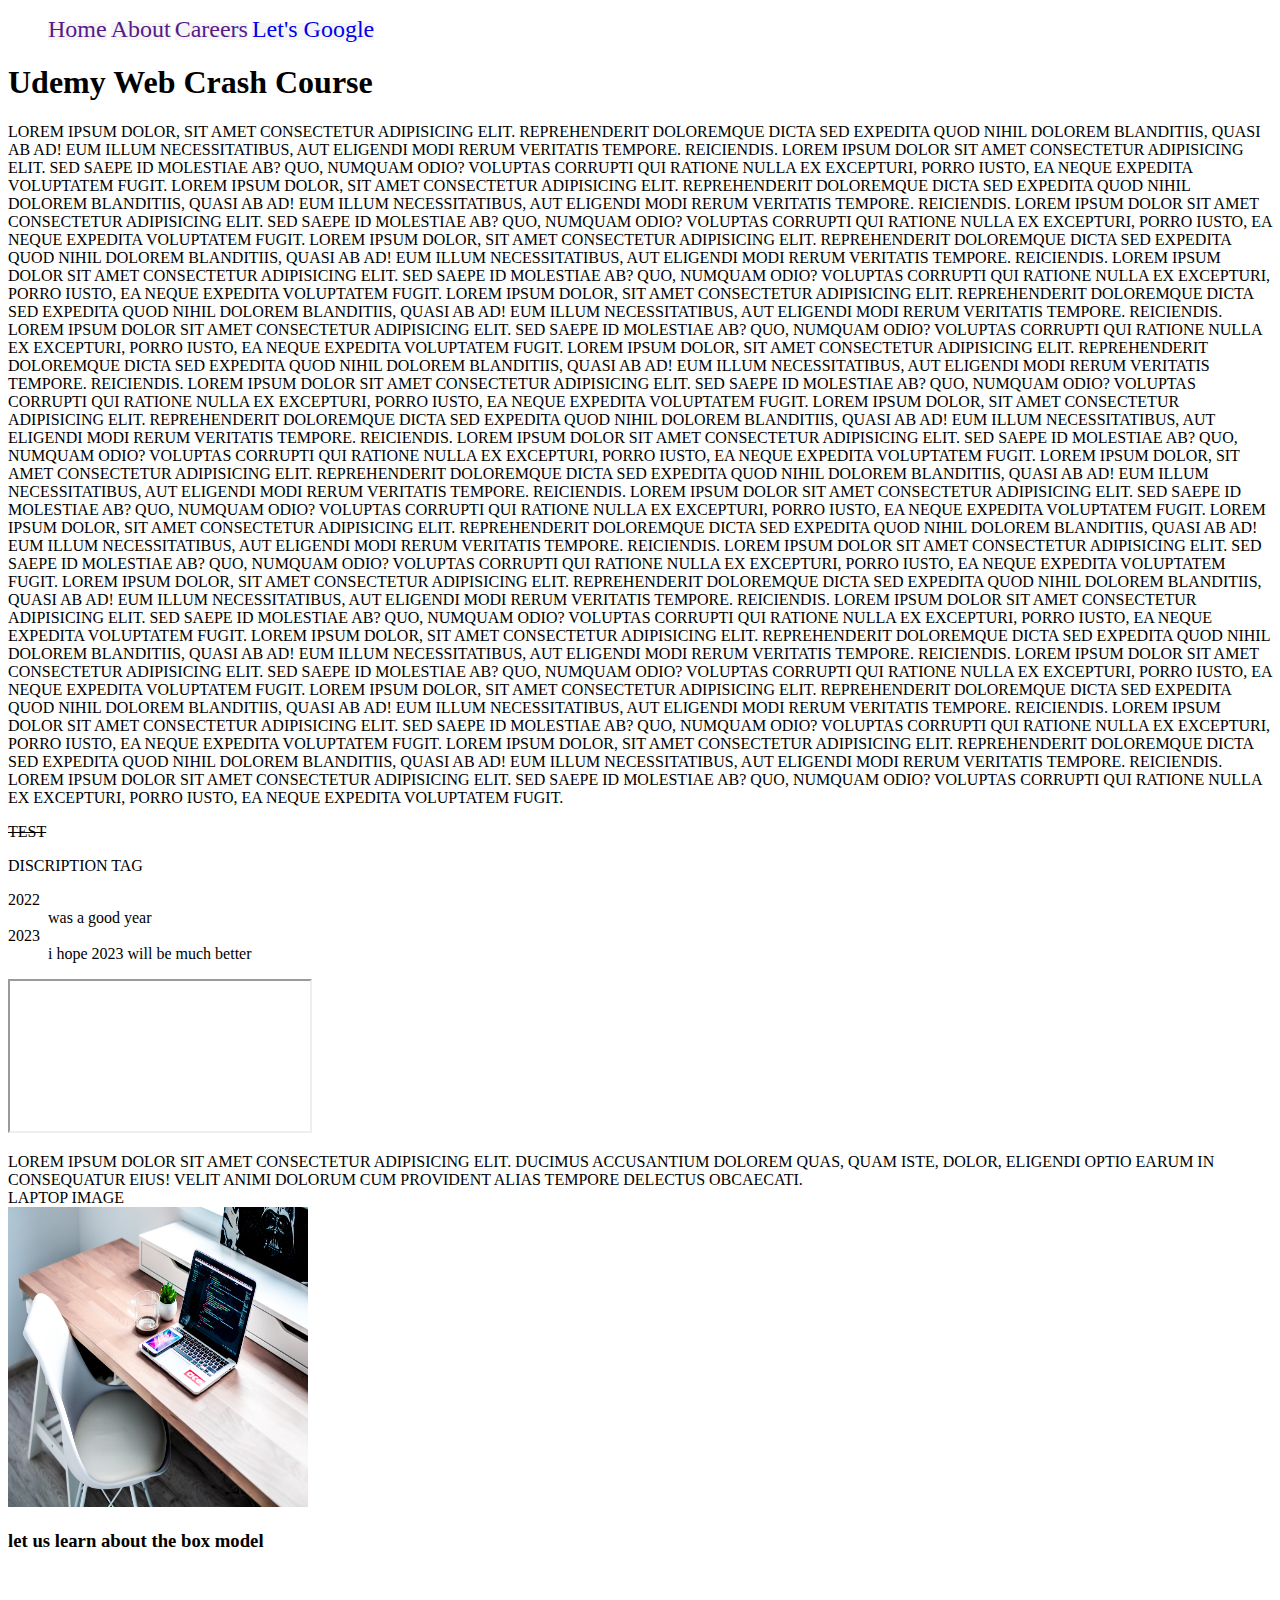
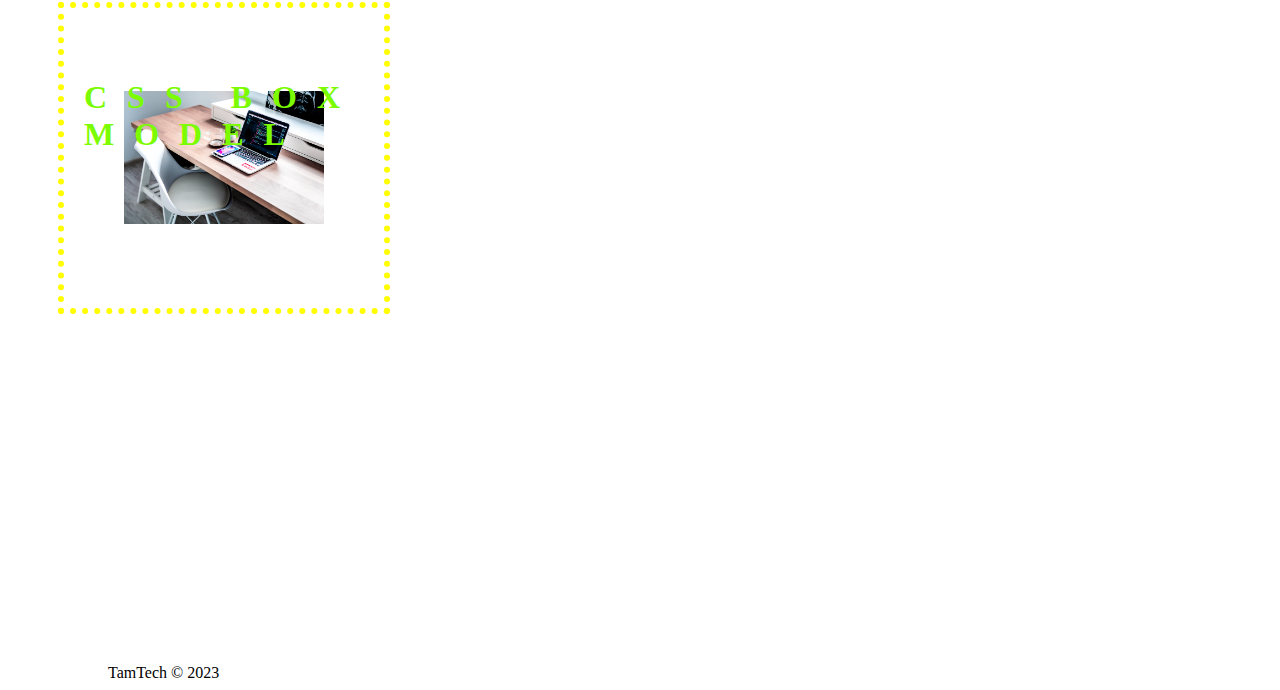
<file: index.html>
<!DOCTYPE html>
<html lang="en">
<head>
    <meta charset="UTF-8">
    <meta name="viewport" content="width=device-width, initial-scale=1.0">
    <title>Web Crash course</title>
    <link rel="stylesheet" href="web_style.css">
</head>
<body>
    <div class="head">
        <ul>
            <a href="" target=""><li>Home</li></a>
            <a href=""><li>About</li></a>
            <a href=""><li>Careers</li></a> 
            <a href="https://www.google.com." target="_blank"><li>Let's Google</li></a>      
        </ul>
    </div>
    <h1>Udemy Web Crash Course</h1>
    <p>Lorem ipsum dolor, sit amet consectetur adipisicing elit. Reprehenderit doloremque dicta sed expedita quod nihil dolorem blanditiis, quasi ab ad! Eum illum necessitatibus, aut eligendi modi rerum
         veritatis tempore. 
         Reiciendis. Lorem ipsum 
         dolor sit amet consectetur adipisicing elit. Sed saepe id molestiae ab? Quo, numquam odio? Voluptas corrupti qui ratione nulla ex excepturi, porro iusto, 
         ea neque expedita voluptatem fugit.
         Lorem ipsum dolor, sit amet consectetur adipisicing elit. Reprehenderit doloremque dicta sed expedita quod nihil dolorem blanditiis, quasi ab ad! Eum illum necessitatibus, aut eligendi modi rerum
         veritatis tempore. 
         Reiciendis. Lorem ipsum 
         dolor sit amet consectetur adipisicing elit. Sed saepe id molestiae ab? Quo, numquam odio? Voluptas corrupti qui ratione nulla ex excepturi, porro iusto, 
         ea neque expedita voluptatem fugit.
         Lorem ipsum dolor, sit amet consectetur adipisicing elit. Reprehenderit doloremque dicta sed expedita quod nihil dolorem blanditiis, quasi ab ad! Eum illum necessitatibus, aut eligendi modi rerum
         veritatis tempore. 
         Reiciendis. Lorem ipsum 
         dolor sit amet consectetur adipisicing elit. Sed saepe id molestiae ab? Quo, numquam odio? Voluptas corrupti qui ratione nulla ex excepturi, porro iusto, 
         ea neque expedita voluptatem fugit.
         Lorem ipsum dolor, sit amet consectetur adipisicing elit. Reprehenderit doloremque dicta sed expedita quod nihil dolorem blanditiis, quasi ab ad! Eum illum necessitatibus, aut eligendi modi rerum
         veritatis tempore. 
         Reiciendis. Lorem ipsum 
         dolor sit amet consectetur adipisicing elit. Sed saepe id molestiae ab? Quo, numquam odio? Voluptas corrupti qui ratione nulla ex excepturi, porro iusto, 
         ea neque expedita voluptatem fugit.
         Lorem ipsum dolor, sit amet consectetur adipisicing elit. Reprehenderit doloremque dicta sed expedita quod nihil dolorem blanditiis, quasi ab ad! Eum illum necessitatibus, aut eligendi modi rerum veritatis tempore. Reiciendis. Lorem ipsum dolor sit amet consectetur adipisicing elit. Sed saepe id molestiae ab? Quo, numquam odio? Voluptas corrupti qui ratione nulla ex excepturi, porro iusto, ea neque expedita voluptatem fugit. Lorem ipsum dolor, sit amet consectetur adipisicing elit. Reprehenderit doloremque dicta sed expedita quod nihil dolorem blanditiis, quasi ab ad! Eum illum necessitatibus, aut eligendi modi rerum veritatis tempore. Reiciendis. Lorem ipsum dolor sit amet consectetur adipisicing elit. Sed saepe id molestiae ab? Quo, numquam odio? Voluptas corrupti qui ratione nulla ex excepturi, porro iusto, ea neque expedita voluptatem fugit. Lorem ipsum dolor, sit amet consectetur adipisicing elit. Reprehenderit doloremque dicta sed expedita quod nihil dolorem blanditiis, quasi ab ad! Eum illum necessitatibus, aut eligendi modi rerum veritatis tempore. Reiciendis. Lorem ipsum dolor sit amet consectetur adipisicing elit. Sed saepe id molestiae ab? Quo, numquam odio? Voluptas corrupti qui ratione nulla ex excepturi, porro iusto, ea neque expedita voluptatem fugit. Lorem ipsum dolor, sit amet consectetur adipisicing elit. Reprehenderit doloremque dicta sed expedita quod nihil dolorem blanditiis, quasi ab ad! Eum illum necessitatibus, aut eligendi modi rerum veritatis tempore. Reiciendis. Lorem ipsum dolor sit amet consectetur adipisicing elit. Sed saepe id molestiae ab? Quo, numquam odio? Voluptas corrupti qui ratione nulla ex excepturi, porro iusto, ea neque expedita voluptatem fugit.


         Lorem ipsum dolor, sit amet consectetur adipisicing elit. Reprehenderit doloremque dicta sed expedita quod nihil dolorem blanditiis, quasi ab ad! Eum illum necessitatibus, aut eligendi modi rerum veritatis tempore. Reiciendis. Lorem ipsum dolor sit amet consectetur adipisicing elit. Sed saepe id molestiae ab? Quo, numquam odio? Voluptas corrupti qui ratione nulla ex excepturi, porro iusto, ea neque expedita voluptatem fugit. Lorem ipsum dolor, sit amet consectetur adipisicing elit. Reprehenderit doloremque dicta sed expedita quod nihil dolorem blanditiis, quasi ab ad! Eum illum necessitatibus, aut eligendi modi rerum veritatis tempore. Reiciendis. Lorem ipsum dolor sit amet consectetur adipisicing elit. Sed saepe id molestiae ab? Quo, numquam odio? Voluptas corrupti qui ratione nulla ex excepturi, porro iusto, ea neque expedita voluptatem fugit. Lorem ipsum dolor, sit amet consectetur adipisicing elit. Reprehenderit doloremque dicta sed expedita quod nihil dolorem blanditiis, quasi ab ad! Eum illum necessitatibus, aut eligendi modi rerum veritatis tempore. Reiciendis. Lorem ipsum dolor sit amet consectetur adipisicing elit. Sed saepe id molestiae ab? Quo, numquam odio? Voluptas corrupti qui ratione nulla ex excepturi, porro iusto, ea neque expedita voluptatem fugit. Lorem ipsum dolor, sit amet consectetur adipisicing elit. Reprehenderit doloremque dicta sed expedita quod nihil dolorem blanditiis, quasi ab ad! Eum illum necessitatibus, aut eligendi modi rerum veritatis tempore. Reiciendis. Lorem ipsum dolor sit amet consectetur adipisicing elit. Sed saepe id molestiae ab? Quo, numquam odio? Voluptas corrupti qui ratione nulla ex excepturi, porro iusto, ea neque expedita voluptatem fugit.


        </p>
    
        </p>

        </p>
    </p>
    <p><del>test</del></p>
    <p>Discription tag</p>
    <div>
        <dl>
            <dt>2022</dt>
            <dd>
                was a good year
            </dd>
            <dt>2023</dt>
            <dd>i hope 2023 will be much better</dd>
        </dl>
    </div>
    <iframe src="https://bing.com" >Let's bing</iframe>
<div>
    <p>Lorem ipsum dolor sit amet consectetur adipisicing elit. Ducimus accusantium 
        dolorem quas, quam iste, dolor, eligendi optio earum in consequatur eius! Velit animi dolorum
        cum provident alias tempore 
        delectus obcaecati. <br> <label for="">LAPTOP IMAGE</label> <br>
        <img src="laptop.jpg" alt="laptop image" width="300px" height="300px"></p>
        <h3>let us learn about the box model</h3>
<div id="box">
    <p><h1>CSS BOX MODEL</h1></p>
</div>
        
   
    <footer>
        TamTech  &copy;  2023
    </footer>
</div>
    
</body>
</html>
</file>
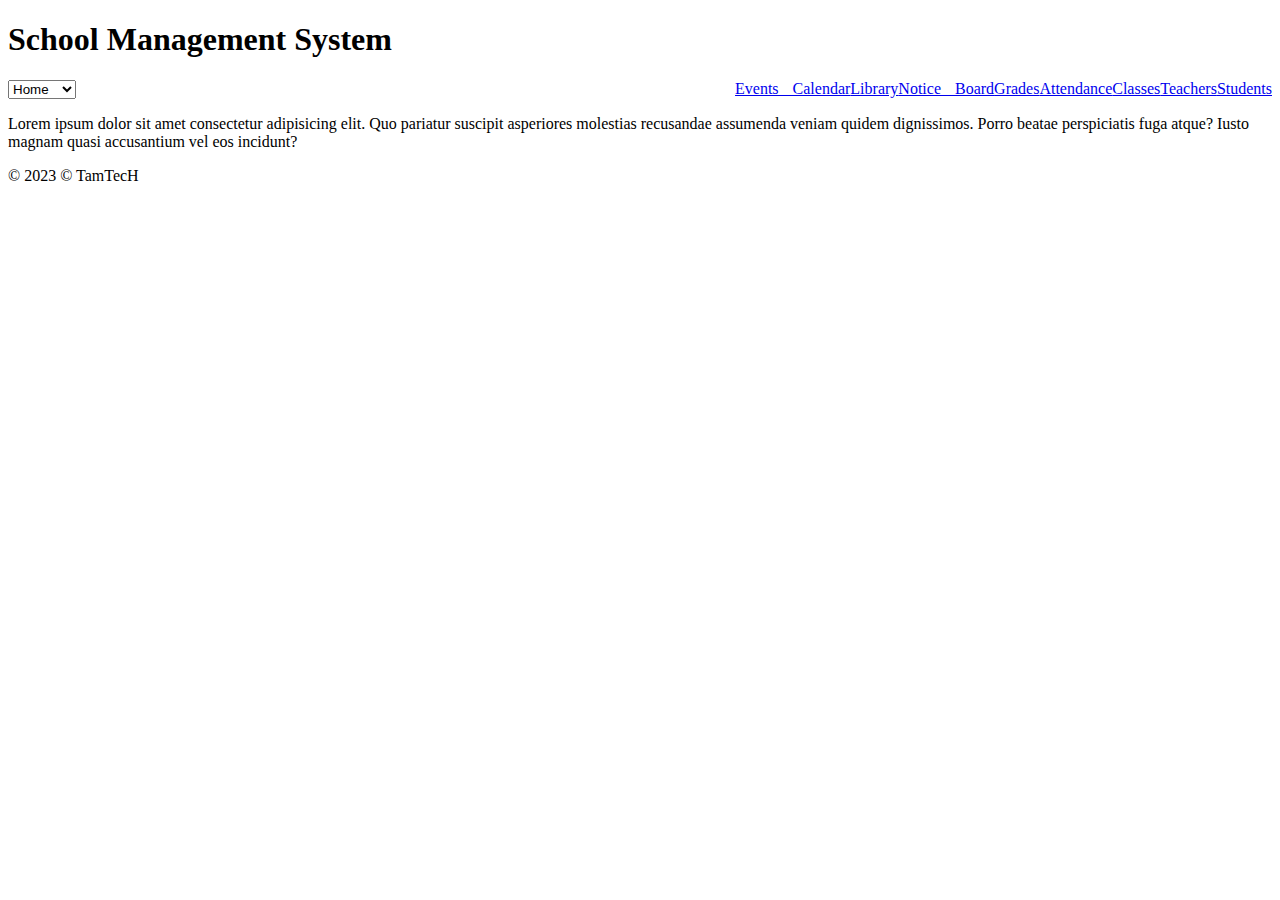
<file: SMS.html>
<!DOCTYPE html>
<html lang="en">
<head>
  <meta charset="UTF-8">
  <meta name="viewport" content="width=device-width, initial-scale=1.0">
  <title>School Management System</title>
  <style>
    li{
        float: right;
        word-spacing: 10px;
        list-style-type: none;
    }
  </style>
</head>
<body>
  <header>
    <h1>School Management System</h1>
  </header>
  <main>
    <nav>
      <ul>
        <li><a href="#">Students</a></li>
        <li><a href="#">Teachers</a></li>
        <li><a href="#">Classes</a></li>
        <li><a href="#">Attendance</a></li>
        <li><a href="#">Grades</a></li>
        <li><a href="#">Notice Board</a></li>
        <li><a href="#">Library</a></li>
        <li><a href="#">Events Calendar</a></li>
      </ul>
    </nav>
    <section>
        <nav>
            <select name="dropdown">
                
              <option value="home">Home</option>
              <option value="about">About</option>
              <option value="contact">Contact</option>
            </select>
          </nav>
          
    </section>
  </main>
  <P>Lorem ipsum dolor sit amet 
    consectetur adipisicing elit.
     Quo pariatur suscipit asperiores molestias recusandae assumenda veniam quidem dignissimos. Porro beatae perspiciatis fuga atque?
     Iusto magnam quasi
      accusantium vel eos incidunt?</P>
  <footer>
    &copy; 2023 &COPY; TamTecH
  </footer>
</body>
</html>
</file>
<file: web_style.css>
li {
    list-style: none;
    display: inline-block;
    font-size: x-large;
    white-space: 50px;
    

}
footer{
    padding-top: 300px;
    padding-left: 100px;
}
a{
    background-color:whitesmoke;
}
#box{
     
    border: 6px solid yellow;
    width: 300px;
    height: 250px;
    margin-top: 50px;
    margin-left: 50px;
    margin-right: 50px;
    margin-bottom: 50px;
    padding-top: 50px;
    padding-left: 20px;
    
    letter-spacing: 20px;
    border-style: dotted;
    background-size: 200px;
color: lawngreen;
background-image: url(laptop.jpg);
background-repeat: no-repeat;
background-position: center;


    
}

#box:hover{
    background-color: red;
    background-image: unset;

}
p{
    text-transform: uppercase;
}
</file>
